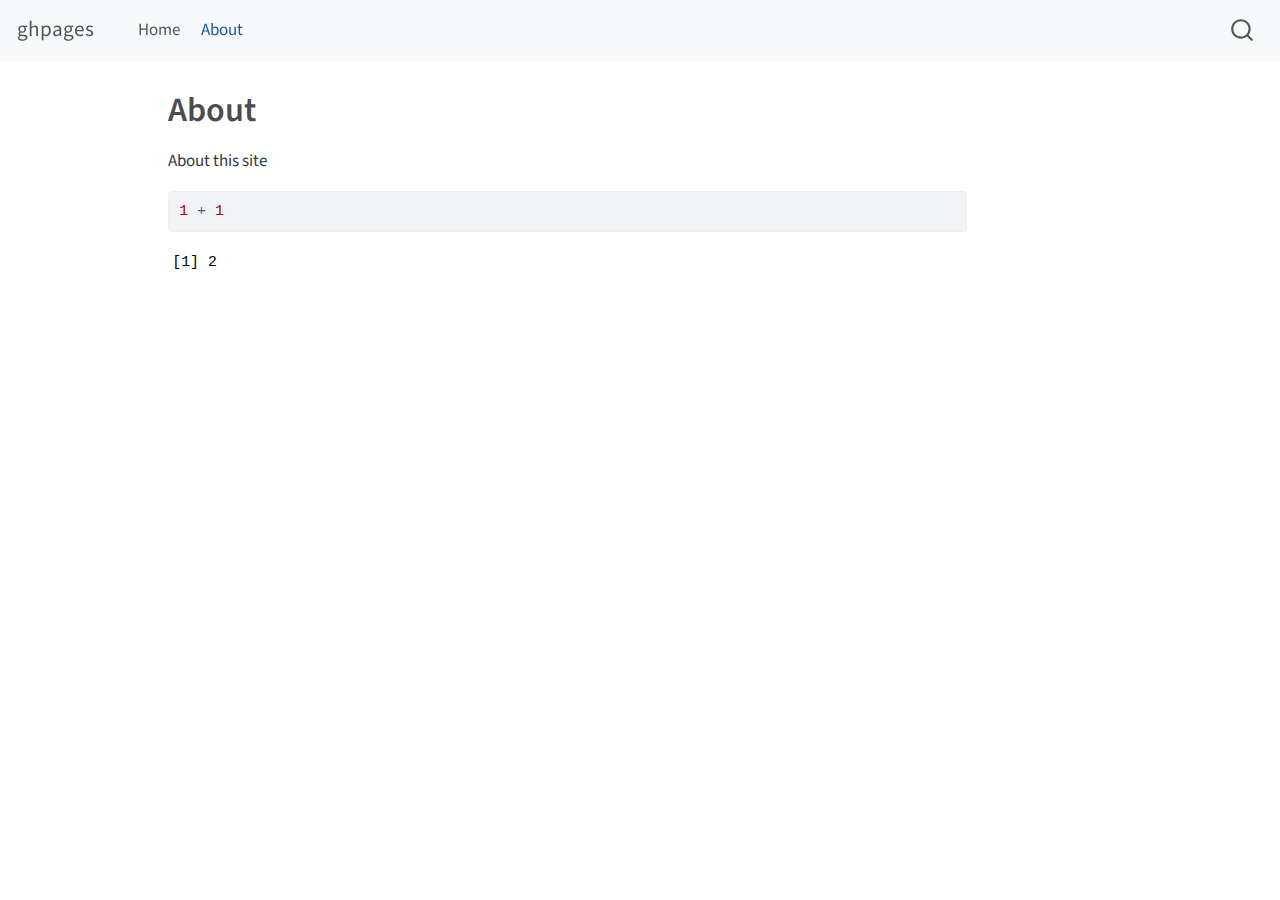
<file: docs/about.html>
<!DOCTYPE html>
<html xmlns="http://www.w3.org/1999/xhtml" lang="en" xml:lang="en"><head>

<meta charset="utf-8">
<meta name="generator" content="quarto-1.3.433">

<meta name="viewport" content="width=device-width, initial-scale=1.0, user-scalable=yes">


<title>ghpages - About</title>
<style>
code{white-space: pre-wrap;}
span.smallcaps{font-variant: small-caps;}
div.columns{display: flex; gap: min(4vw, 1.5em);}
div.column{flex: auto; overflow-x: auto;}
div.hanging-indent{margin-left: 1.5em; text-indent: -1.5em;}
ul.task-list{list-style: none;}
ul.task-list li input[type="checkbox"] {
  width: 0.8em;
  margin: 0 0.8em 0.2em -1em; /* quarto-specific, see https://github.com/quarto-dev/quarto-cli/issues/4556 */ 
  vertical-align: middle;
}
/* CSS for syntax highlighting */
pre > code.sourceCode { white-space: pre; position: relative; }
pre > code.sourceCode > span { display: inline-block; line-height: 1.25; }
pre > code.sourceCode > span:empty { height: 1.2em; }
.sourceCode { overflow: visible; }
code.sourceCode > span { color: inherit; text-decoration: inherit; }
div.sourceCode { margin: 1em 0; }
pre.sourceCode { margin: 0; }
@media screen {
div.sourceCode { overflow: auto; }
}
@media print {
pre > code.sourceCode { white-space: pre-wrap; }
pre > code.sourceCode > span { text-indent: -5em; padding-left: 5em; }
}
pre.numberSource code
  { counter-reset: source-line 0; }
pre.numberSource code > span
  { position: relative; left: -4em; counter-increment: source-line; }
pre.numberSource code > span > a:first-child::before
  { content: counter(source-line);
    position: relative; left: -1em; text-align: right; vertical-align: baseline;
    border: none; display: inline-block;
    -webkit-touch-callout: none; -webkit-user-select: none;
    -khtml-user-select: none; -moz-user-select: none;
    -ms-user-select: none; user-select: none;
    padding: 0 4px; width: 4em;
  }
pre.numberSource { margin-left: 3em;  padding-left: 4px; }
div.sourceCode
  {   }
@media screen {
pre > code.sourceCode > span > a:first-child::before { text-decoration: underline; }
}
</style>


<script src="site_libs/quarto-nav/quarto-nav.js"></script>
<script src="site_libs/quarto-nav/headroom.min.js"></script>
<script src="site_libs/clipboard/clipboard.min.js"></script>
<script src="site_libs/quarto-search/autocomplete.umd.js"></script>
<script src="site_libs/quarto-search/fuse.min.js"></script>
<script src="site_libs/quarto-search/quarto-search.js"></script>
<meta name="quarto:offset" content="./">
<script src="site_libs/quarto-html/quarto.js"></script>
<script src="site_libs/quarto-html/popper.min.js"></script>
<script src="site_libs/quarto-html/tippy.umd.min.js"></script>
<script src="site_libs/quarto-html/anchor.min.js"></script>
<link href="site_libs/quarto-html/tippy.css" rel="stylesheet">
<link href="site_libs/quarto-html/quarto-syntax-highlighting.css" rel="stylesheet" id="quarto-text-highlighting-styles">
<script src="site_libs/bootstrap/bootstrap.min.js"></script>
<link href="site_libs/bootstrap/bootstrap-icons.css" rel="stylesheet">
<link href="site_libs/bootstrap/bootstrap.min.css" rel="stylesheet" id="quarto-bootstrap" data-mode="light">
<script id="quarto-search-options" type="application/json">{
  "location": "navbar",
  "copy-button": false,
  "collapse-after": 3,
  "panel-placement": "end",
  "type": "overlay",
  "limit": 20,
  "language": {
    "search-no-results-text": "No results",
    "search-matching-documents-text": "matching documents",
    "search-copy-link-title": "Copy link to search",
    "search-hide-matches-text": "Hide additional matches",
    "search-more-match-text": "more match in this document",
    "search-more-matches-text": "more matches in this document",
    "search-clear-button-title": "Clear",
    "search-detached-cancel-button-title": "Cancel",
    "search-submit-button-title": "Submit",
    "search-label": "Search"
  }
}</script>


<link rel="stylesheet" href="styles.css">
</head>

<body class="nav-fixed">

<div id="quarto-search-results"></div>
  <header id="quarto-header" class="headroom fixed-top">
    <nav class="navbar navbar-expand-lg navbar-dark ">
      <div class="navbar-container container-fluid">
      <div class="navbar-brand-container">
    <a class="navbar-brand" href="./index.html">
    <span class="navbar-title">ghpages</span>
    </a>
  </div>
            <div id="quarto-search" class="" title="Search"></div>
          <button class="navbar-toggler" type="button" data-bs-toggle="collapse" data-bs-target="#navbarCollapse" aria-controls="navbarCollapse" aria-expanded="false" aria-label="Toggle navigation" onclick="if (window.quartoToggleHeadroom) { window.quartoToggleHeadroom(); }">
  <span class="navbar-toggler-icon"></span>
</button>
          <div class="collapse navbar-collapse" id="navbarCollapse">
            <ul class="navbar-nav navbar-nav-scroll me-auto">
  <li class="nav-item">
    <a class="nav-link" href="./index.html" rel="" target="">
 <span class="menu-text">Home</span></a>
  </li>  
  <li class="nav-item">
    <a class="nav-link active" href="./about.html" rel="" target="" aria-current="page">
 <span class="menu-text">About</span></a>
  </li>  
</ul>
            <div class="quarto-navbar-tools ms-auto">
</div>
          </div> <!-- /navcollapse -->
      </div> <!-- /container-fluid -->
    </nav>
</header>
<!-- content -->
<div id="quarto-content" class="quarto-container page-columns page-rows-contents page-layout-article page-navbar">
<!-- sidebar -->
<!-- margin-sidebar -->
    <div id="quarto-margin-sidebar" class="sidebar margin-sidebar">
        
    </div>
<!-- main -->
<main class="content" id="quarto-document-content">

<header id="title-block-header" class="quarto-title-block default">
<div class="quarto-title">
<h1 class="title">About</h1>
</div>



<div class="quarto-title-meta">

    
  
    
  </div>
  

</header>

<p>About this site</p>
<div class="cell">
<div class="sourceCode cell-code" id="cb1"><pre class="sourceCode r code-with-copy"><code class="sourceCode r"><span id="cb1-1"><a href="#cb1-1" aria-hidden="true" tabindex="-1"></a><span class="dv">1</span> <span class="sc">+</span> <span class="dv">1</span></span></code><button title="Copy to Clipboard" class="code-copy-button"><i class="bi"></i></button></pre></div>
<div class="cell-output cell-output-stdout">
<pre><code>[1] 2</code></pre>
</div>
</div>



</main> <!-- /main -->
<script id="quarto-html-after-body" type="application/javascript">
window.document.addEventListener("DOMContentLoaded", function (event) {
  const toggleBodyColorMode = (bsSheetEl) => {
    const mode = bsSheetEl.getAttribute("data-mode");
    const bodyEl = window.document.querySelector("body");
    if (mode === "dark") {
      bodyEl.classList.add("quarto-dark");
      bodyEl.classList.remove("quarto-light");
    } else {
      bodyEl.classList.add("quarto-light");
      bodyEl.classList.remove("quarto-dark");
    }
  }
  const toggleBodyColorPrimary = () => {
    const bsSheetEl = window.document.querySelector("link#quarto-bootstrap");
    if (bsSheetEl) {
      toggleBodyColorMode(bsSheetEl);
    }
  }
  toggleBodyColorPrimary();  
  const icon = "";
  const anchorJS = new window.AnchorJS();
  anchorJS.options = {
    placement: 'right',
    icon: icon
  };
  anchorJS.add('.anchored');
  const isCodeAnnotation = (el) => {
    for (const clz of el.classList) {
      if (clz.startsWith('code-annotation-')) {                     
        return true;
      }
    }
    return false;
  }
  const clipboard = new window.ClipboardJS('.code-copy-button', {
    text: function(trigger) {
      const codeEl = trigger.previousElementSibling.cloneNode(true);
      for (const childEl of codeEl.children) {
        if (isCodeAnnotation(childEl)) {
          childEl.remove();
        }
      }
      return codeEl.innerText;
    }
  });
  clipboard.on('success', function(e) {
    // button target
    const button = e.trigger;
    // don't keep focus
    button.blur();
    // flash "checked"
    button.classList.add('code-copy-button-checked');
    var currentTitle = button.getAttribute("title");
    button.setAttribute("title", "Copied!");
    let tooltip;
    if (window.bootstrap) {
      button.setAttribute("data-bs-toggle", "tooltip");
      button.setAttribute("data-bs-placement", "left");
      button.setAttribute("data-bs-title", "Copied!");
      tooltip = new bootstrap.Tooltip(button, 
        { trigger: "manual", 
          customClass: "code-copy-button-tooltip",
          offset: [0, -8]});
      tooltip.show();    
    }
    setTimeout(function() {
      if (tooltip) {
        tooltip.hide();
        button.removeAttribute("data-bs-title");
        button.removeAttribute("data-bs-toggle");
        button.removeAttribute("data-bs-placement");
      }
      button.setAttribute("title", currentTitle);
      button.classList.remove('code-copy-button-checked');
    }, 1000);
    // clear code selection
    e.clearSelection();
  });
  function tippyHover(el, contentFn) {
    const config = {
      allowHTML: true,
      content: contentFn,
      maxWidth: 500,
      delay: 100,
      arrow: false,
      appendTo: function(el) {
          return el.parentElement;
      },
      interactive: true,
      interactiveBorder: 10,
      theme: 'quarto',
      placement: 'bottom-start'
    };
    window.tippy(el, config); 
  }
  const noterefs = window.document.querySelectorAll('a[role="doc-noteref"]');
  for (var i=0; i<noterefs.length; i++) {
    const ref = noterefs[i];
    tippyHover(ref, function() {
      // use id or data attribute instead here
      let href = ref.getAttribute('data-footnote-href') || ref.getAttribute('href');
      try { href = new URL(href).hash; } catch {}
      const id = href.replace(/^#\/?/, "");
      const note = window.document.getElementById(id);
      return note.innerHTML;
    });
  }
      let selectedAnnoteEl;
      const selectorForAnnotation = ( cell, annotation) => {
        let cellAttr = 'data-code-cell="' + cell + '"';
        let lineAttr = 'data-code-annotation="' +  annotation + '"';
        const selector = 'span[' + cellAttr + '][' + lineAttr + ']';
        return selector;
      }
      const selectCodeLines = (annoteEl) => {
        const doc = window.document;
        const targetCell = annoteEl.getAttribute("data-target-cell");
        const targetAnnotation = annoteEl.getAttribute("data-target-annotation");
        const annoteSpan = window.document.querySelector(selectorForAnnotation(targetCell, targetAnnotation));
        const lines = annoteSpan.getAttribute("data-code-lines").split(",");
        const lineIds = lines.map((line) => {
          return targetCell + "-" + line;
        })
        let top = null;
        let height = null;
        let parent = null;
        if (lineIds.length > 0) {
            //compute the position of the single el (top and bottom and make a div)
            const el = window.document.getElementById(lineIds[0]);
            top = el.offsetTop;
            height = el.offsetHeight;
            parent = el.parentElement.parentElement;
          if (lineIds.length > 1) {
            const lastEl = window.document.getElementById(lineIds[lineIds.length - 1]);
            const bottom = lastEl.offsetTop + lastEl.offsetHeight;
            height = bottom - top;
          }
          if (top !== null && height !== null && parent !== null) {
            // cook up a div (if necessary) and position it 
            let div = window.document.getElementById("code-annotation-line-highlight");
            if (div === null) {
              div = window.document.createElement("div");
              div.setAttribute("id", "code-annotation-line-highlight");
              div.style.position = 'absolute';
              parent.appendChild(div);
            }
            div.style.top = top - 2 + "px";
            div.style.height = height + 4 + "px";
            let gutterDiv = window.document.getElementById("code-annotation-line-highlight-gutter");
            if (gutterDiv === null) {
              gutterDiv = window.document.createElement("div");
              gutterDiv.setAttribute("id", "code-annotation-line-highlight-gutter");
              gutterDiv.style.position = 'absolute';
              const codeCell = window.document.getElementById(targetCell);
              const gutter = codeCell.querySelector('.code-annotation-gutter');
              gutter.appendChild(gutterDiv);
            }
            gutterDiv.style.top = top - 2 + "px";
            gutterDiv.style.height = height + 4 + "px";
          }
          selectedAnnoteEl = annoteEl;
        }
      };
      const unselectCodeLines = () => {
        const elementsIds = ["code-annotation-line-highlight", "code-annotation-line-highlight-gutter"];
        elementsIds.forEach((elId) => {
          const div = window.document.getElementById(elId);
          if (div) {
            div.remove();
          }
        });
        selectedAnnoteEl = undefined;
      };
      // Attach click handler to the DT
      const annoteDls = window.document.querySelectorAll('dt[data-target-cell]');
      for (const annoteDlNode of annoteDls) {
        annoteDlNode.addEventListener('click', (event) => {
          const clickedEl = event.target;
          if (clickedEl !== selectedAnnoteEl) {
            unselectCodeLines();
            const activeEl = window.document.querySelector('dt[data-target-cell].code-annotation-active');
            if (activeEl) {
              activeEl.classList.remove('code-annotation-active');
            }
            selectCodeLines(clickedEl);
            clickedEl.classList.add('code-annotation-active');
          } else {
            // Unselect the line
            unselectCodeLines();
            clickedEl.classList.remove('code-annotation-active');
          }
        });
      }
  const findCites = (el) => {
    const parentEl = el.parentElement;
    if (parentEl) {
      const cites = parentEl.dataset.cites;
      if (cites) {
        return {
          el,
          cites: cites.split(' ')
        };
      } else {
        return findCites(el.parentElement)
      }
    } else {
      return undefined;
    }
  };
  var bibliorefs = window.document.querySelectorAll('a[role="doc-biblioref"]');
  for (var i=0; i<bibliorefs.length; i++) {
    const ref = bibliorefs[i];
    const citeInfo = findCites(ref);
    if (citeInfo) {
      tippyHover(citeInfo.el, function() {
        var popup = window.document.createElement('div');
        citeInfo.cites.forEach(function(cite) {
          var citeDiv = window.document.createElement('div');
          citeDiv.classList.add('hanging-indent');
          citeDiv.classList.add('csl-entry');
          var biblioDiv = window.document.getElementById('ref-' + cite);
          if (biblioDiv) {
            citeDiv.innerHTML = biblioDiv.innerHTML;
          }
          popup.appendChild(citeDiv);
        });
        return popup.innerHTML;
      });
    }
  }
});
</script>
</div> <!-- /content -->



</body></html>
</file>
<file: docs/site_libs/quarto-html/tippy.css>
.tippy-box[data-animation=fade][data-state=hidden]{opacity:0}[data-tippy-root]{max-width:calc(100vw - 10px)}.tippy-box{position:relative;background-color:#333;color:#fff;border-radius:4px;font-size:14px;line-height:1.4;white-space:normal;outline:0;transition-property:transform,visibility,opacity}.tippy-box[data-placement^=top]>.tippy-arrow{bottom:0}.tippy-box[data-placement^=top]>.tippy-arrow:before{bottom:-7px;left:0;border-width:8px 8px 0;border-top-color:initial;transform-origin:center top}.tippy-box[data-placement^=bottom]>.tippy-arrow{top:0}.tippy-box[data-placement^=bottom]>.tippy-arrow:before{top:-7px;left:0;border-width:0 8px 8px;border-bottom-color:initial;transform-origin:center bottom}.tippy-box[data-placement^=left]>.tippy-arrow{right:0}.tippy-box[data-placement^=left]>.tippy-arrow:before{border-width:8px 0 8px 8px;border-left-color:initial;right:-7px;transform-origin:center left}.tippy-box[data-placement^=right]>.tippy-arrow{left:0}.tippy-box[data-placement^=right]>.tippy-arrow:before{left:-7px;border-width:8px 8px 8px 0;border-right-color:initial;transform-origin:center right}.tippy-box[data-inertia][data-state=visible]{transition-timing-function:cubic-bezier(.54,1.5,.38,1.11)}.tippy-arrow{width:16px;height:16px;color:#333}.tippy-arrow:before{content:"";position:absolute;border-color:transparent;border-style:solid}.tippy-content{position:relative;padding:5px 9px;z-index:1}
</file>
<file: docs/site_libs/quarto-html/quarto-syntax-highlighting.css>
/* quarto syntax highlight colors */
:root {
  --quarto-hl-ot-color: #003B4F;
  --quarto-hl-at-color: #657422;
  --quarto-hl-ss-color: #20794D;
  --quarto-hl-an-color: #5E5E5E;
  --quarto-hl-fu-color: #4758AB;
  --quarto-hl-st-color: #20794D;
  --quarto-hl-cf-color: #003B4F;
  --quarto-hl-op-color: #5E5E5E;
  --quarto-hl-er-color: #AD0000;
  --quarto-hl-bn-color: #AD0000;
  --quarto-hl-al-color: #AD0000;
  --quarto-hl-va-color: #111111;
  --quarto-hl-bu-color: inherit;
  --quarto-hl-ex-color: inherit;
  --quarto-hl-pp-color: #AD0000;
  --quarto-hl-in-color: #5E5E5E;
  --quarto-hl-vs-color: #20794D;
  --quarto-hl-wa-color: #5E5E5E;
  --quarto-hl-do-color: #5E5E5E;
  --quarto-hl-im-color: #00769E;
  --quarto-hl-ch-color: #20794D;
  --quarto-hl-dt-color: #AD0000;
  --quarto-hl-fl-color: #AD0000;
  --quarto-hl-co-color: #5E5E5E;
  --quarto-hl-cv-color: #5E5E5E;
  --quarto-hl-cn-color: #8f5902;
  --quarto-hl-sc-color: #5E5E5E;
  --quarto-hl-dv-color: #AD0000;
  --quarto-hl-kw-color: #003B4F;
}

/* other quarto variables */
:root {
  --quarto-font-monospace: SFMono-Regular, Menlo, Monaco, Consolas, "Liberation Mono", "Courier New", monospace;
}

pre > code.sourceCode > span {
  color: #003B4F;
}

code span {
  color: #003B4F;
}

code.sourceCode > span {
  color: #003B4F;
}

div.sourceCode,
div.sourceCode pre.sourceCode {
  color: #003B4F;
}

code span.ot {
  color: #003B4F;
  font-style: inherit;
}

code span.at {
  color: #657422;
  font-style: inherit;
}

code span.ss {
  color: #20794D;
  font-style: inherit;
}

code span.an {
  color: #5E5E5E;
  font-style: inherit;
}

code span.fu {
  color: #4758AB;
  font-style: inherit;
}

code span.st {
  color: #20794D;
  font-style: inherit;
}

code span.cf {
  color: #003B4F;
  font-style: inherit;
}

code span.op {
  color: #5E5E5E;
  font-style: inherit;
}

code span.er {
  color: #AD0000;
  font-style: inherit;
}

code span.bn {
  color: #AD0000;
  font-style: inherit;
}

code span.al {
  color: #AD0000;
  font-style: inherit;
}

code span.va {
  color: #111111;
  font-style: inherit;
}

code span.bu {
  font-style: inherit;
}

code span.ex {
  font-style: inherit;
}

code span.pp {
  color: #AD0000;
  font-style: inherit;
}

code span.in {
  color: #5E5E5E;
  font-style: inherit;
}

code span.vs {
  color: #20794D;
  font-style: inherit;
}

code span.wa {
  color: #5E5E5E;
  font-style: italic;
}

code span.do {
  color: #5E5E5E;
  font-style: italic;
}

code span.im {
  color: #00769E;
  font-style: inherit;
}

code span.ch {
  color: #20794D;
  font-style: inherit;
}

code span.dt {
  color: #AD0000;
  font-style: inherit;
}

code span.fl {
  color: #AD0000;
  font-style: inherit;
}

code span.co {
  color: #5E5E5E;
  font-style: inherit;
}

code span.cv {
  color: #5E5E5E;
  font-style: italic;
}

code span.cn {
  color: #8f5902;
  font-style: inherit;
}

code span.sc {
  color: #5E5E5E;
  font-style: inherit;
}

code span.dv {
  color: #AD0000;
  font-style: inherit;
}

code span.kw {
  color: #003B4F;
  font-style: inherit;
}

.prevent-inlining {
  content: "</";
}

/*# sourceMappingURL=debc5d5d77c3f9108843748ff7464032.css.map */
</file>
<file: docs/styles.css>
/* css styles */
</file>
